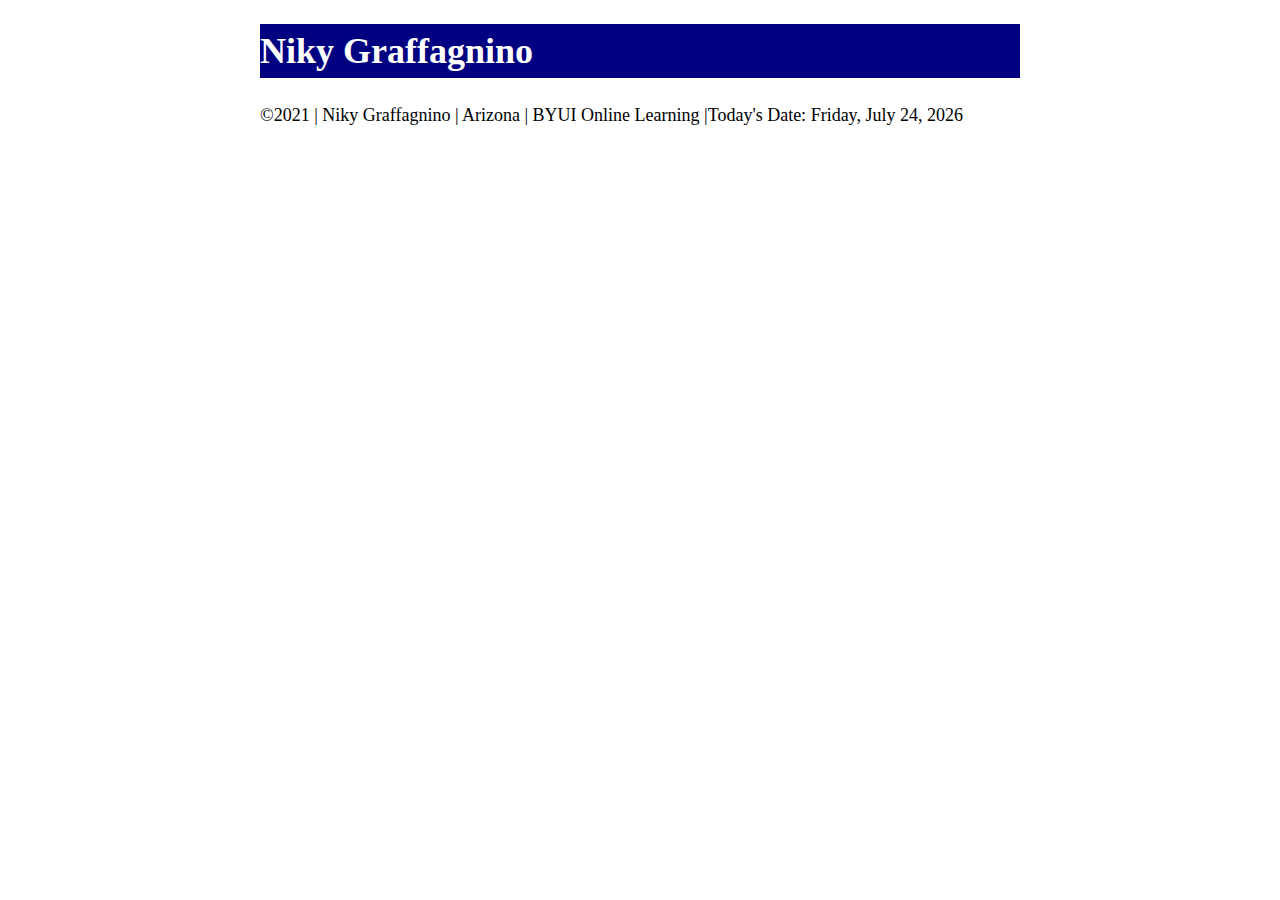
<file: Wk1-PortalPage.html>
<!DOCTYPE html>
<html lang="en-us">
    <head>
        <meta charset="UTF-8" />
        <meta name="viewport" content="width=device-width,initial-scale=1.0" />
        <title> Niky Graffagnino</title>
        <meta name="description" content="Niky Graffagnino" />
        <link rel="stylesheet" href="css/style.css"/>
    </head>
    <body>
        <header>
            <h1> Niky Graffagnino</h1>
        </header>
        <nav></nav>
        <main></main>
        <footer>
            &copy;2021 | Niky Graffagnino | Arizona | BYUI Online Learning |Today's Date: <span id="currentdate"></span>
        </footer>
        <script>
            const options = {weekday: 'long', day:'numeric', month: 'long', year:'numeric'};
            document.getElementById('currentdate').textContent = new Date().toLocaleDateString('en-us', options);

        </script>
    </body>
</html>
</file>
<file: css/style.css>
body {
    font-size: 18px;
    line-height: 1.5;
}

header, nav, main, footer {
    margin: 1.25rem auto;
    max-width: 760px;
}

header {
    background-color: navy;
    color:#fff;
}
</file>
